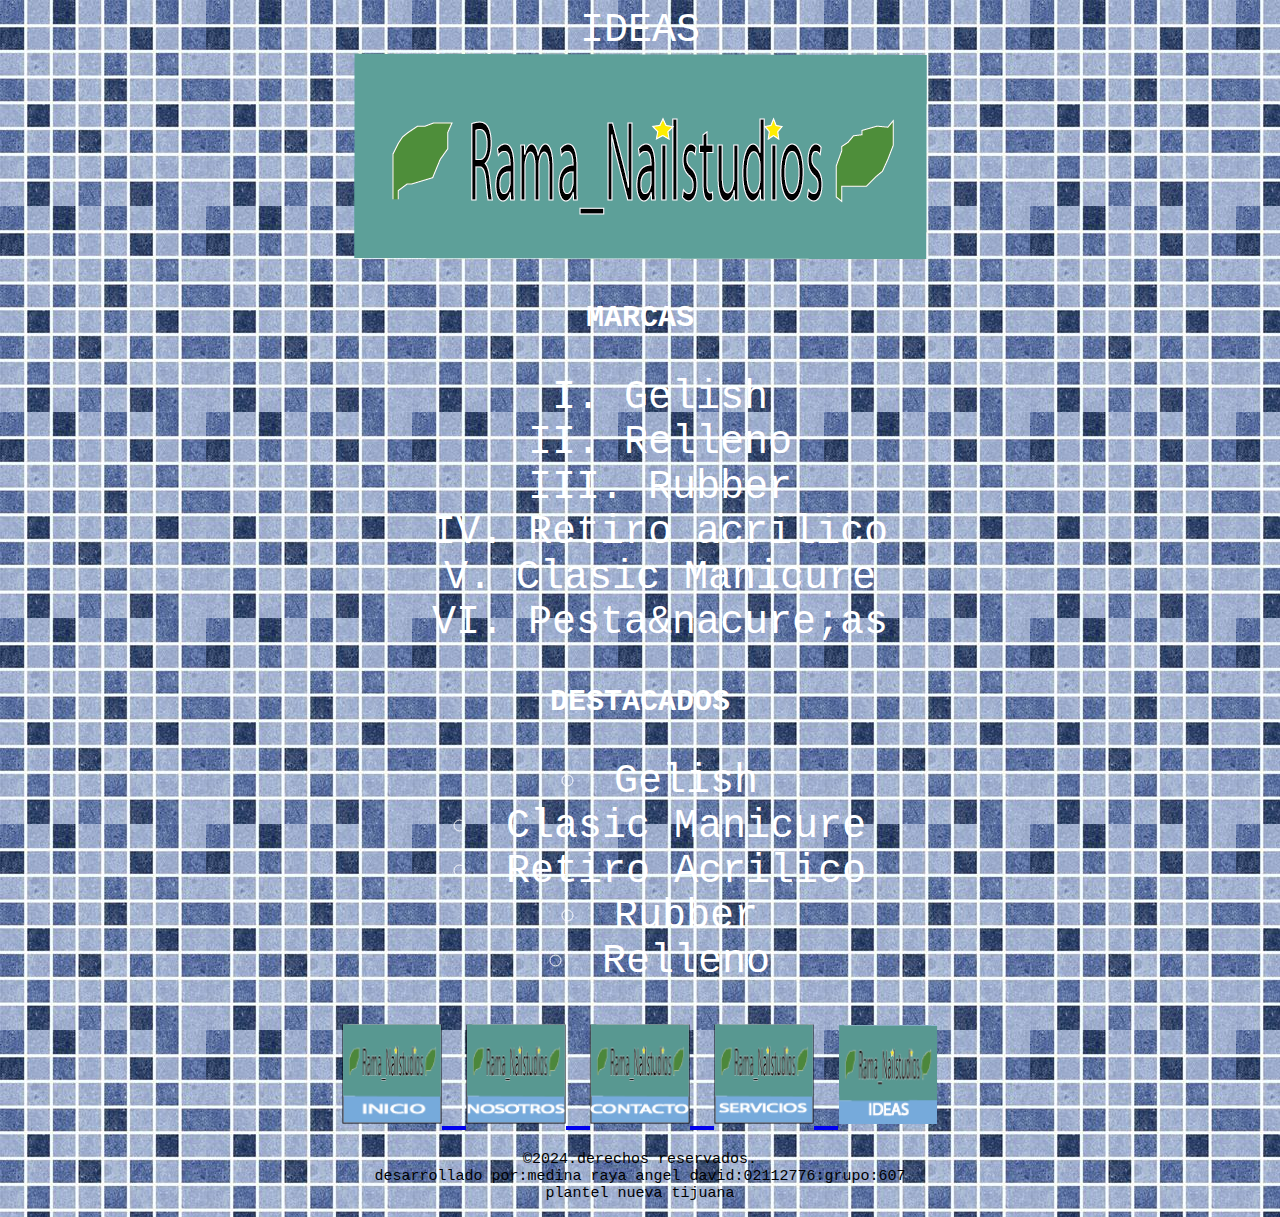
<file: html/ideas.html>
<!doctype html>
<html>
<!--tab me sirve para estar espaceando los codigos-->
	<head>
		<title>
			ideas Rama-Nailstudio
		</title>
		<!--link se utiliza para colocar la imagenes en la pestaña del navegador -->
		<link rel="shortcut icon" href="../imagenes/icono.png">
		<link rel="stylesheet" href="../css/estilos.css">
	</head>
	<!-- bgcolor es para el color de fondo de la pagina los colorees los obtengo en classroom-->
	<body>
		<center>
			
				IDEAS <br>
			
				<img src="../imagenes/logo.png">
			<br>
			<p class="encabezado">
				MARCAS<br>
			</p>
			
				<ul>
					<li>Gelish</li>
					<LI>Relleno</LI>
					<li>Rubber</Li>
					<LI>Retiro acrilico</LI>
					<LI>Clasic Manicure</LI>
					<LI>Pesta&nacure;as</LI>
				</ul>
			
			<p class="encabezado">
				DESTACADOS<br>
			</p>
			<p class="tex">
				<ol>
					<li>Gelish</li>
					<li>Clasic Manicure</li>
					<li>Retiro Acrilico</li>
					<li>Rubber</li>
					<li>Relleno</li>
				</ol>
			</p>			
				<a href="../index.html">
					<img src="../imagenes/inicio.png"p class="img-iconos">
				</a>
				<a href="nosotros.html">
					<img src="../imagenes/nosotros.png"p class="img-iconos">
				</a>
				<a href="contacto.html">
					<img src="../imagenes/contacto.png"p class="img-iconos">
				</a>
				<a href="servicios.html">
					<img src="../imagenes/servicios.png"p class="img-iconos">
				</a>
				<a href="ideas.html">
				<img src="../imagenes/ideas.png"p class="img-iconos">
				</a>
			<br>	
	<p class="pie">
		&copy;2024.derechos reservados.<br>
		desarrollado por:medina raya angel david:02112776:grupo:607<br>
		plantel nueva tijuana
	</p>
	</div>
	</center>
	</body>
</html>
</file>
<file: css/estilos.css>
body{
	background-image:url("../imagenes/fondo-pachis.jpg");
	color:#FFFFFF;
	font-family: "Lucida console","courier new",monospace;
	font-size:40px;
	}
p{
	text-align: justify;
	font-size:20px;
   }	
 
hr{
	border:3px solid #FFFFFF;
	border-radius: 5px;
	width:80%:
}
@font-face{
    
  font-family:"lato";
  src: url("../fonts/elegant.ttf");
  font-weight:bold;
  font-style:bold;
}
@font-face{
    
  font-family:"pi";
  src: url("../fonts/classyVogueregular.ttf");
  font-weight:bold;
  font-style:bold;
}

h1{
    font-family:"lato";
    font-weight:bold;
}
table,tr,td{
	border: 1px solid #000000;
	border-spacing:0px;
	background-color:#000000;
	text-align:center;
	font-size:20px;
}

sub-enca{
    text-align:center;
	font-size:20px;
	font-weight:bold;
	;
}

ul{
	list-style-type:upper-roman;
	list-style-position:inside;
}
ol{
	list-style-type:circle;
	list-style-position:inside;
}
.pie{
	text-align:center;
	font-size:15px;
	font-weight:bolt;
	color:black;
}
.encabezado{
	text-align:center;
	font-size:30px;
	font-weight:bold;
	
}
.tex{
	text-align:center;
	font-size:15px;
	font-weight:bold;
	color:black;
}
.img{
	height:300px; 
	width:300px;
	border-radius:10%;
.img-producto
}
.img-producto{
height:200px; 
	width:200px;	
}
.img-iconos{
height:100px; 
	width:100px;
}

.img-car{
   height:350px; 
	width:350px;	
    
}

div#top{
width:100%;
height:100px;
/*background-color:#FFFFFF;*/
/*:linear-gradient(#000000,#FFFFFF);*/
/*background-image:radial-gradient(#000000,#FFFFFF);*/
background-image:url("../imagenes/fondo.jpg")
}
´
div#pie{
	width:100%;
	height:100%;
	background-color: #FFFFFF;
}

div#principal{
	background:url ("../imagenes/fondo.jpg")
}

.caja{
	height:300&;
	width:200px;
	background:#eee;
	border:1px solid  #FFFFFF;
	margin:5px;
	color:black;
	text-align:center; 
	display:inline-block; 
}
.img-control{
	height:50px; 
	width:50px;
}

.caja:hover{
	box-shadow: 0 0 10px red;
	transform:scale(1.3);
}

.caja-texto{
	padding-top:5px; 
	padding-bottom:5px;
	font-size:30px;
	color:black;
	font-weight:bold; 
}

.texto-adicional{
	padding-top:5px;
	font-size:20px; 
}

.carrousel{
    width: 600px;
    margin:auto;
    /*Hace que el padding y el border pasen a formar
    parte del calculo de la caja y no de la suma */
    box-sizing: border-box;
}

.conteCarrousel{
    width: 100%;
    height: 400px;
    /*Hace que el navegador oculte
    todos los contenidos que salen del div*/
    overflow: hidden;
    box-sizing: border-box;
}

.itemCarrousel{
    /*La nueva Posicion del elemento en relacioncion de
    un elemento con su posicion normal*/
    position: relative;
    width: 100%;
    height: 100%;
    box-sizing: border-box;
}

.itemCarrouselTarjeta{
    width: 100%;
    height: 100%;
    box-sizing: border-box;
}

.itemCarrouselArrows{
    /*Hace que un elemento se coloque
    respecto a su contenedor posicionado
    mas cercano*/
    position: absolute;
    top: 0;
    bottom: 0;
    left: 0;
    right: 0;
    height: 100%;
    width: 100%;
    /*Ayuda a colocar las caja como si
    fueran celdas de tablas*/
    display: flex;
    align-items: center;
    /*Distribuye el espacion entre los
    objetos y su alrededor*/
    justify-content: space-between;
    padding: 20px;
    box-sizing: border-box;
}
.img-c{
	height:50px;
	width:50px;
}
.itemCarrouselArrows > i:hover {
    cursor: pointer;
}

.conteCarrouselController{
    width: 100%;
    display: flex;
    justify-content: space-evenly;
}

.conteCarrouselController > a{
    text-decoration: none;
    font-size: 32px;
    color: grey;
}

.itemCarrouselArrows > a > i{
    color: white;
}
</file>
